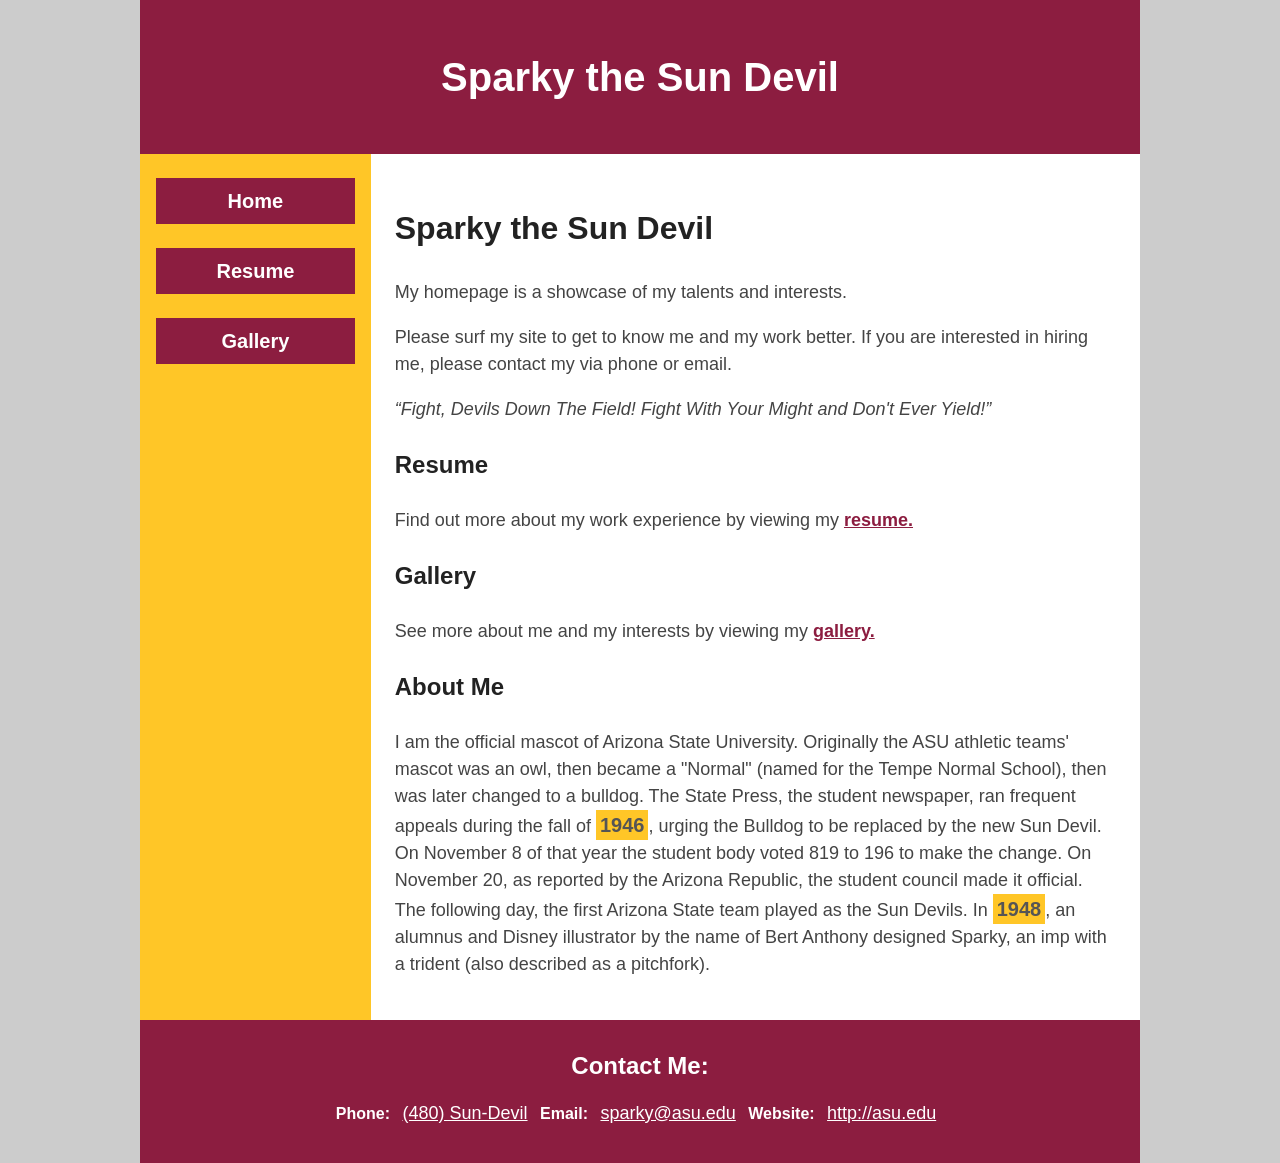
<file: index.html>
<!DOCTYPE html>
<html lang="en">
	<head>
		<meta charset="UTF-8">
		<title>Sparky the Sun Devil</title>	
		<link rel="stylesheet" href="dinh_sparky_styles.css">
		<meta name="author" content="Diane Dinh" />				
	</head>

	<body>
	
		<header>
			<h1>Sparky the Sun Devil</h1>
		</header>

		<div id="grid-container">
			<nav>
				<ul>
					<li><a href="index.html">Home</a></li>
					<li><a href="resume.html">Resume</a></li>
					<li><a href="gallery.html">Gallery</a></li>
				</ul>
			</nav>

			<main>
				<h2>Sparky the Sun Devil</h2>
				<p>My homepage is a showcase of my talents and interests.</p>
				<p>Please surf my site to get to know me and my work better. If you are interested in hiring me, please contact my via phone or email. </p>
				<q>Fight, Devils Down The Field! Fight With Your Might and Don't Ever Yield!</q>

				<section>
					<h3>Resume</h3>
					<p>Find out more about my work experience by viewing my <a href="http://asu.edu">resume.</a></p>
				</section>

				<section>
					<h3>Gallery</h3>
					<p>See more about me and my interests by viewing my <a href="http://asu.edu">gallery.</a></p>
				</section>

				<section>
					<h3>About Me</h3>
					<p>I am the official mascot of Arizona State University. Originally the ASU athletic teams' mascot was an owl, then became a "Normal" (named for the Tempe Normal School), then was later changed to a bulldog. The State Press, the student newspaper, ran frequent appeals during the fall of <span class="year">1946</span>, urging the Bulldog to be replaced by the new Sun Devil. On November 8 of that year the student body voted 819 to 196 to make the change. On November 20, as reported by the Arizona Republic, the student council made it official. The following day, the first Arizona State team played as the Sun Devils. In <span class="year">1948</span>, an alumnus and Disney illustrator by the name of Bert Anthony designed Sparky, an imp with a trident (also described as a pitchfork).</p>
				</section>
			</main>
		</div>	

		<footer>
			<section>
				<h2>Contact Me:</h2>
				<address>
					Phone: <a href="tel:4805555555">(480) Sun-Devil</a>
					Email: <a href="mailto:sparky@asu.edu">sparky@asu.edu</a>
					Website: <a href="http://asu.edu">http://asu.edu</a>
				</address>
			</section>
		</footer>

	</body>
</html>
</file>
<file: dinh_sparky_styles.css>
* {
    font-family: Arial, Verdana, sans-serif;
    font-size: 18px;
    line-height: 1.5;
    box-sizing: border-box;
}
body {
    margin: 0;
    padding: 0;
    background-color: #ccc;
    color: #222;
}
header, footer, div {
    width: 1000px;
    margin-top: 0;
    margin-bottom: 0;
    margin-left: auto;
    margin-right: auto;
}
header, footer {
    background-color: #8c1d40;
    color: #fff;
    padding: 20px;
    text-align: center;
}
h1 {
    font-size: 40px;
}
h2 {
    font-size: 32px;
}
h3 {
    font-size: 24px;
}
#grid-container {
    display: grid;
    grid-template-columns: 1.5fr 5fr;
}
nav {
    background-color: #ffc627;
}
nav ul {
    padding-left: 0;
}
nav li{
    list-style-type: none;
}
nav a {
    display: block;
    background-color: #8c1d40 ;
    color: #fff;
    padding: 8px;
    text-align: center;
    margin-top: 24px;
    margin-bottom: 24px;
    margin-left: 16px;
    margin-right: 16px;
    text-decoration: none;
    font-weight: bold;
    font-size: 20px;
}
nav a:hover {
    background-color: #fff;
    color: #8c1d40 ;
}
main {
    background-color: #fff;
    padding: 24px;
}
main a {
    color: #8c1d40;
    font-weight: bold;    
}
main a:hover {
    background-color: #8c1d40;
    color: #fff;
    padding: 4px;
}
p, q {
    color: #444;
}
q {
    font-style: italic;
}
.year {
    background-color: #ffc627;
    color: #555;
    padding: 4px;
    font-size: 20px;
    font-weight: bold;
}
footer h2 {
    font-size: 24px;
    margin: 8px;
}
address {
    font-style: normal;
    font-weight: bold;
    font-size: 16px;    
}
footer a {
    color: #fff;
    display: inline-block;
    padding-top: 8px;
    padding-bottom: 16px;
    padding-left: 8px;
    padding-right: 8px;
    font-weight: normal;
}
footer a:hover {
    color: #ffc627
}
</file>
